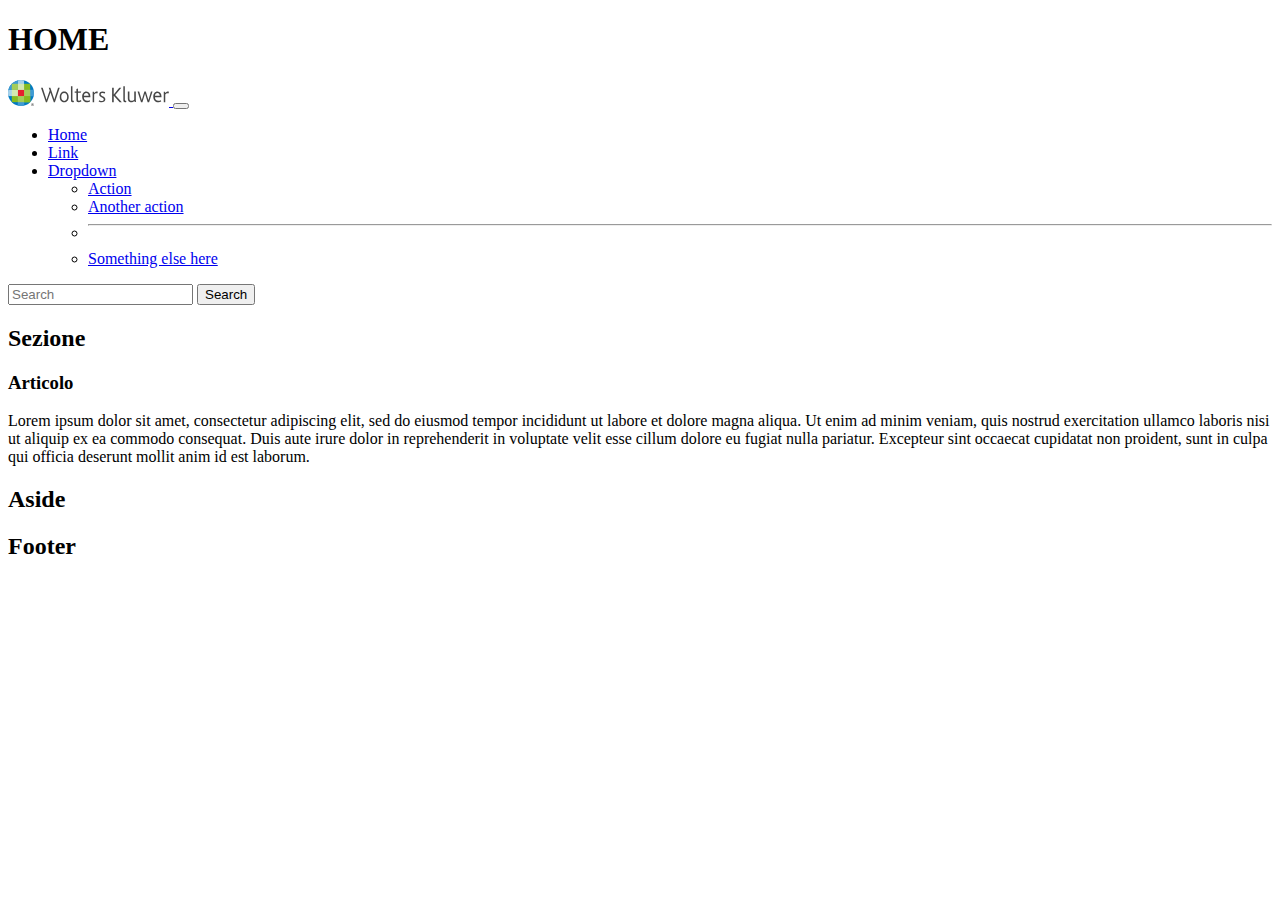
<file: 3 - HTML+Bootstrap5 Page/index.html>
<!DOCTYPE html>
<!--[if lt IE 7]>      <html class="no-js lt-ie9 lt-ie8 lt-ie7"> <![endif]-->
<!--[if IE 7]>         <html class="no-js lt-ie9 lt-ie8"> <![endif]-->
<!--[if IE 8]>         <html class="no-js lt-ie9"> <![endif]-->
<!--[if gt IE 8]>      <html class="no-js"> <!--<![endif]-->
<html lang="it">

<head>
    <meta charset="utf-8">
    <meta http-equiv="X-UA-Compatible" content="IE=edge">
    <title>3 - HMTL+Bootstrap5 Page</title>
    <meta name="description" content="">
    <meta name="viewport" content="width=device-width, initial-scale=1">
    <!-- Bootstrap Icons -->
    <link rel="stylesheet" href="https://cdn.jsdelivr.net/npm/bootstrap-icons@1.10.3/font/bootstrap-icons.css">
    <!-- Bootstrap 5 -->
    <link href="https://cdn.jsdelivr.net/npm/bootstrap@5.3.0-alpha1/dist/css/bootstrap.min.css" rel="stylesheet" integrity="sha384-GLhlTQ8iRABdZLl6O3oVMWSktQOp6b7In1Zl3/Jr59b6EGGoI1aFkw7cmDA6j6gD" crossorigin="anonymous">
    <!-- Il mio foglio di stile -->
    <!-- <link rel="stylesheet" href="/css/style.css"> -->
</head>

<body>
    <!--[if lt IE 7]>
            <p class="browsehappy">You are using an <strong>outdated</strong> browser. Please <a href="#">upgrade your browser</a> to improve your experience.</p>
        <![endif]-->

    <header>
        <h1 class="container display-1">HOME</h1>
        <nav class="navbar navbar-expand-lg bg-body-tertiary">
            <div class="container">
              <a class="navbar-brand" href="#">
                <img class="align-baseline" src="img/wk-logo.svg" alt="Wolters Kluwer">
              </a>
              <button class="navbar-toggler" type="button" data-bs-toggle="collapse" data-bs-target="#navbarSupportedContent" aria-controls="navbarSupportedContent" aria-expanded="false" aria-label="Toggle navigation">
                <span class="navbar-toggler-icon"></span>
              </button>
              <div class="collapse navbar-collapse" id="navbarSupportedContent">
                <ul class="navbar-nav me-auto mb-2 mb-lg-0">
                  <li class="nav-item">
                    <a class="nav-link active" aria-current="page" href="#">Home</a>
                  </li>
                  <li class="nav-item">
                    <a class="nav-link" href="#">Link</a>
                  </li>
                  <li class="nav-item dropdown">
                    <a class="nav-link dropdown-toggle" href="#" role="button" data-bs-toggle="dropdown" aria-expanded="false">
                      Dropdown
                    </a>
                    <ul class="dropdown-menu">
                      <li><a class="dropdown-item" href="#">Action</a></li>
                      <li><a class="dropdown-item" href="#">Another action</a></li>
                      <li><hr class="dropdown-divider"></li>
                      <li><a class="dropdown-item" href="#">Something else here</a></li>
                    </ul>
                  </li>
                </ul>
                <form class="d-flex" role="search">
                  <input class="form-control me-2" type="search" placeholder="Search" aria-label="Search">
                  <button class="btn border-dark" type="submit">Search</button>
                </form>
              </div>
            </div>
          </nav>
    </header>

    <main>
        <section>
            <h2>Sezione</h2>
            <article>
                <h3>Articolo</h3>
                <p>Lorem ipsum dolor sit amet, consectetur adipiscing elit, sed do eiusmod tempor incididunt ut labore
                    et dolore magna aliqua. Ut enim ad minim veniam, quis nostrud exercitation ullamco laboris nisi ut
                    aliquip ex ea commodo consequat. Duis aute irure dolor in reprehenderit in voluptate velit esse
                    cillum dolore eu fugiat nulla pariatur. Excepteur sint occaecat cupidatat non proident, sunt in
                    culpa qui officia deserunt mollit anim id est laborum.</p>
            </article>
        </section>

        <aside>
            <h2>Aside</h2>
        </aside>
    </main>

    <footer>
        <h2>Footer</h2>
    </footer>

    <script src="https://cdn.jsdelivr.net/npm/bootstrap@5.3.0-alpha1/dist/js/bootstrap.bundle.min.js" integrity="sha384-w76AqPfDkMBDXo30jS1Sgez6pr3x5MlQ1ZAGC+nuZB+EYdgRZgiwxhTBTkF7CXvN" crossorigin="anonymous"></script>
</body>

</html>
</file>
